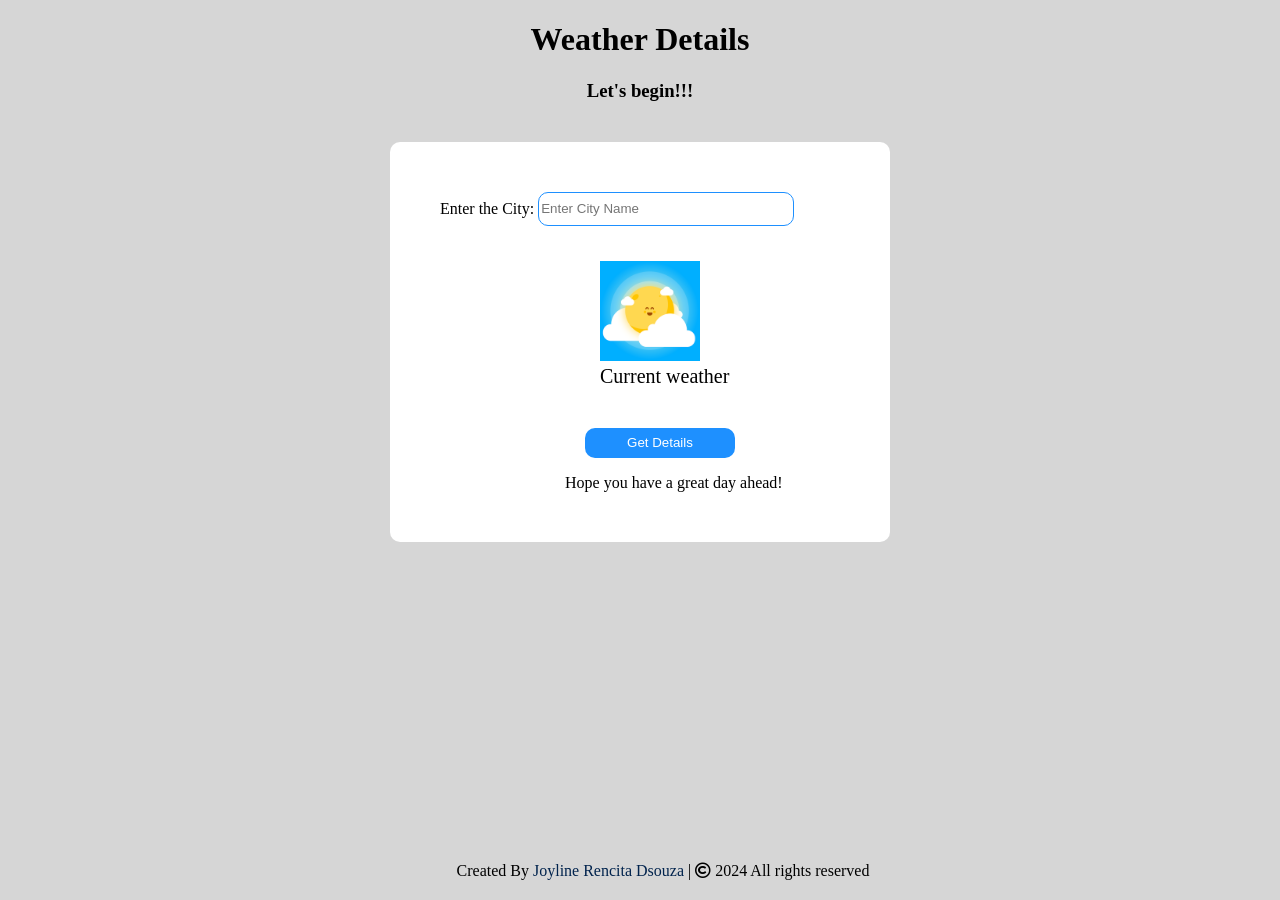
<file: 1.waether app/index.html>
<!DOCTYPE html>
<html lang="en">
<head>
    <meta charset="UTF-8">
    <meta http-equiv="X-UA-Compatible" content="IE=edge">
    <meta name="viewport" content="width=device-width, initial-scale=1.0">
    <link rel="stylesheet" href="https://pro.fontawesome.com/releases/v5.10.0/css/all.css" />
    <title>Weather Application</title>
    <script>
        function getData() {
            var cityname = document.getElementById("city").value;
            var temp = "";
            const url = "https://api.openweathermap.org/data/2.5/weather?q="+cityname+"&units=metric&appid=6bfe8d2f824cb82d1425f60737c2cc4e";
            fetch(url)
            .then((res) => 
                  res.json())
                  .then((data) => {
                    console.log(data.main.temp);
                    var temp = data.main.temp;
                    temp = temp + " Celsius";
                    document.getElementById("currentweather").innerText = temp;
                  });             
        }
    </script>
    <style>
        html, body {
            margin: 0;
            padding: 0;
            height: 100%;
        }

        body {
            display: flex;
            flex-direction: column;
            justify-content: space-between;
            background-color: #d6d6d6;
        }

        h1, h3 {
            text-align: center;
        }

        .container {
            margin-left: auto;
            margin-right: auto;
            margin-top: 40px;
            height: 300px;
            width: 400px;
            background-color: rgb(255, 255, 255);
            padding: 50px;
            border-radius: 10px;
            box-shadow: #efefef;
        }

        #city {
            width: 250px;
            border: 1px solid dodgerblue; 
            height: 30px;
            border-radius: 10px;
        }

        .weather {
            margin-top: 35px;
            margin-left: 160px;
            margin-right: auto;
            width: fit-content;
        }

        #currentweather {
            margin-bottom: 90px;
            font-size: 20px;
        }

        .action {
            background-color: dodgerblue;
            width: 150px;
            height: 30px;
            border-radius: 10px;
            border: none;
            margin-top: 15px;
            margin-left: -15px;
            margin-right: auto;
            display: block;
            cursor: pointer;
            color: white;
        }

        #p1 {
            margin-left: -35px;
        }

        #b1 {
            margin-top: -50px;
        }

        footer {
            background: #d6d6d6;
            padding: 20px 23px;
            color: #000;
            text-align: center;
            width: 100%;
        }

        footer span a {
            color: rgb(1, 35, 77);
            text-decoration: none;
        }

        footer span a:hover {
            text-decoration: underline;
        }
    </style>
</head>
<body>
    <div>
        <h1>Weather Details</h1>
        <h3>Let's begin!!!</h3>
        <div class="container">
            Enter the City: <input type="text" id="city" placeholder="Enter City Name">
            <div class="weather">
                <img src="unnamed.png" alt="" height="100" width="100">
                <div class="span-container" id="currentweather">
                    <span id="currentweather">Current weather</span>
                </div>
                <button id="b1" class="action" onclick="getData()">Get Details</button>
                <p id="p1"> Hope you have a great day ahead!</p>
            </div>
        </div>
    </div>
    <footer>
        <span>Created By <a href="https://www.linkedin.com/in/joyline-rencita-dsouza-927575206/" target="_blank" rel="noreferrer">Joyline Rencita Dsouza</a> | <span class="far fa-copyright"></span> <span>2024</span> All rights reserved </span>
    </footer>
</body>
</html>
</file>
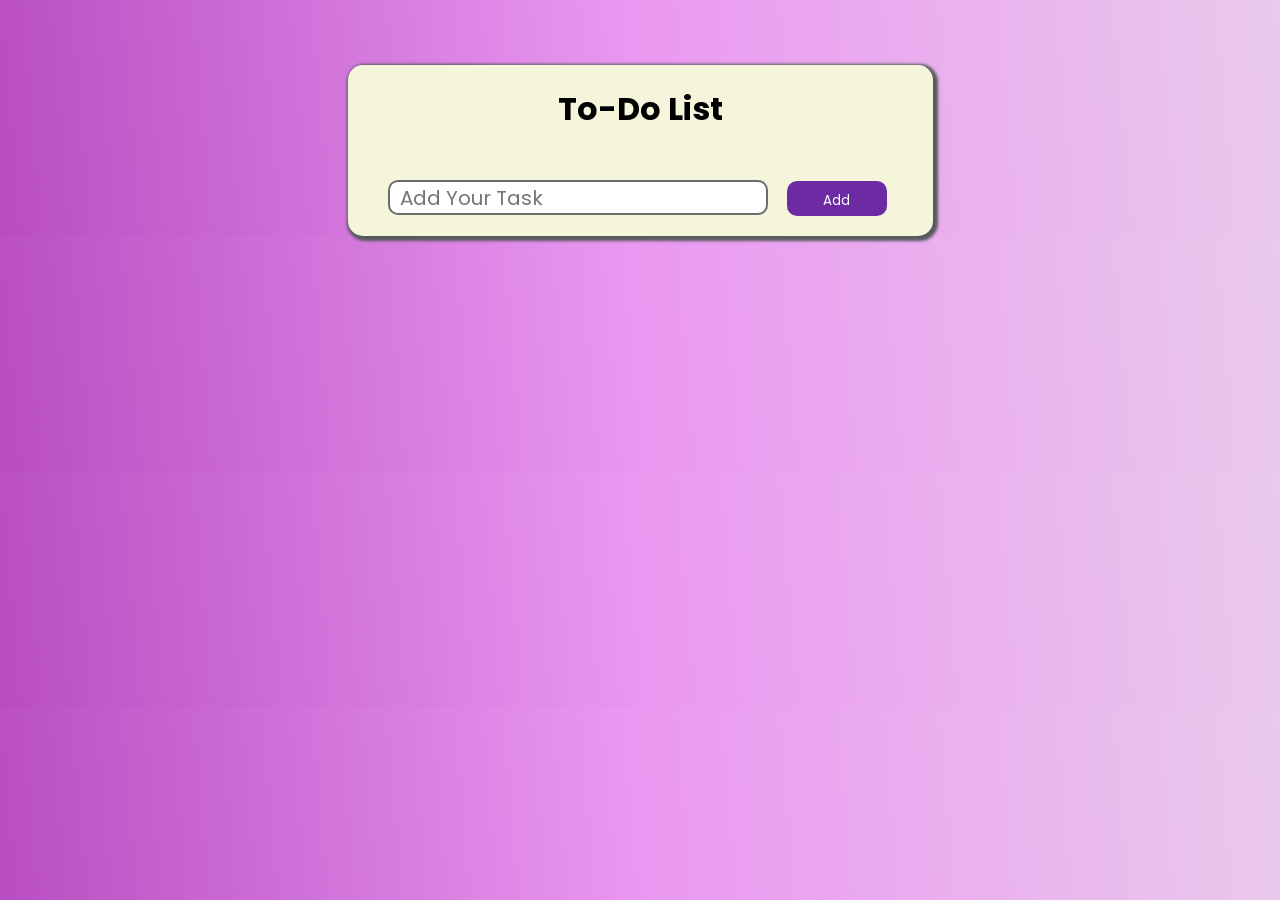
<file: 4.To-Do-List/index.html>
<!DOCTYPE html>
<html lang="en">
<head>
    <meta charset="UTF-8">
    <meta name="viewport" content="width=device-width, initial-scale=1.0">
    <title>To-Do List</title>
    <link rel="stylesheet" href="https://cdnjs.cloudflare.com/ajax/libs/font-awesome/6.0.0-beta3/css/all.min.css">
    <link rel="shortcut icon" href="site.jpg" type="image/x-icon" />
    <link href="https://fonts.googleapis.com/css2?family=Abril+Fatface&family=Catamaran:wght@200&family=Courgette&family=Edu+TAS+Beginner:wght@700&family=Lato:wght@300;900&family=Mukta:wght@700&family=Mulish:wght@300&family=Open+Sans&family=PT+Sans:ital,wght@1,700&family=Poppins:wght@300&family=Raleway:wght@100&family=Roboto+Condensed:wght@700&family=Roboto+Slab&family=Roboto:wght@300;400&family=Source+Sans+Pro:wght@300&display=swap" rel="stylesheet">
    <link rel="stylesheet" href="style.css">
</head>
<body>
    <div class="container">
        <h1 id="heading" class="heading">To-Do List</h1>
        <div class="view">
            <input type="text" id="view" class="view" placeholder="Add Your Task">
            <button onclick="Add()" class="btn" id="btn">Add</button>
        </div>
        <div class="text"></div>
    </div>

    <script src="app.js"></script>
</body>
</html>
</file>
<file: 4.To-Do-List/style.css>
* {
    margin: 0;
    padding: 0;
    font-family: 'Poppins', sans-serif;
    box-sizing: border-box;
}

html {
    scroll-behavior: smooth;
    background: linear-gradient(-95deg, #eac9ec, #ea98f1, #b84dc2);
    background-size: cover;
}

.container {
    margin-top: 65px;
    margin-left: auto;
    margin-right: auto;
    padding: 20px;
    width: 585px;
    border-radius: 15px;
    background-color: beige;
    box-shadow: 2px 2px 3px 3px rgb(87, 90, 93);
}

.heading {
    text-align: center;
    margin-bottom: 20px;
}

input[type="text"] {
    width: 380px;
    height: 35px;
    margin-top: 27px;
    margin-left: 20px;
    font-size: 20px;
    padding: 10px;
    outline: none;
    border-radius: 10px;
    border: 2px solid #6c6c6c;
}

input[type="text"]:focus {
    border: 2px solid #121212;
}

.text ul {
    position: relative;
    margin-top: 15px;
    margin-left: 25px;
    padding: 10px;
    width: 375px;
    background-color: #8f35b0;
    color: white;
    font-size: 19px;
    padding: 7px;
    text-align: left;
    border-radius: 10px;
}

.text ul i {
    position: absolute;
    right: 10px;
    top: 50%;
    transform: translateY(-50%);
    cursor: pointer;
    color: white;
}

button {
    width: 100px;
    height: 35px;
    color: white;
    margin-left: 15px;
    padding: 10px;
    border: none;
    border-radius: 10px;
    background: #6c2ba2;
    transition-duration: 0.4s;
    cursor: pointer;
}

.btn:hover {
    background: none;
    color: black;
    border: 2px solid #5d2394;
}

@media (max-width: 768px) {
    .container {
        margin-left: 10px;
        width: 90%;
    }
}
@media (max-width: 480px) {
    .container {
        margin-left: 5px;
    }
}
</file>
